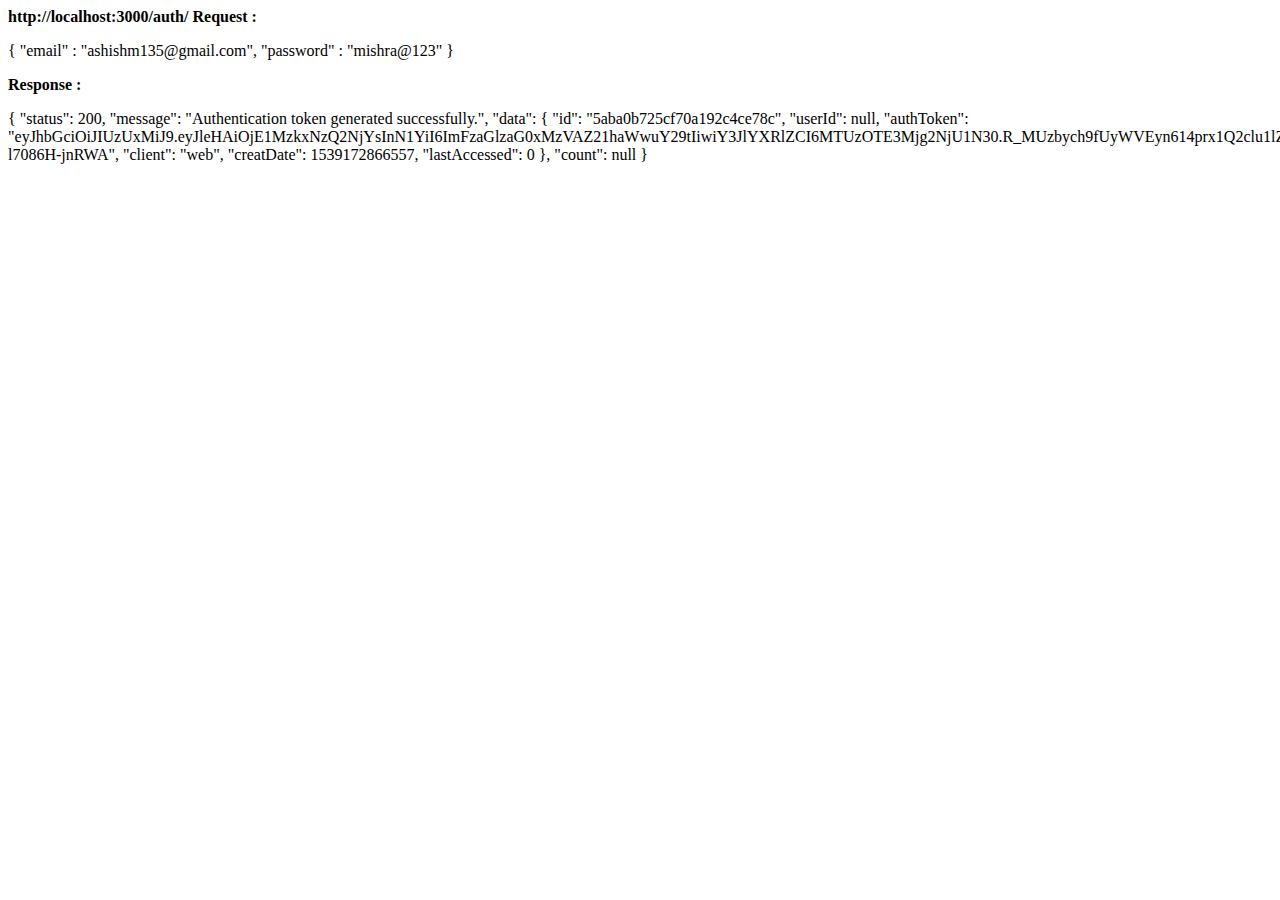
<file: MyBlogApp/src/main/resources/templates/guide-doc/index.htm>
<!DOCTYPE html>
<html>
<head>
<meta charset="ISO-8859-1">
<title>Insert title here</title>
</head>
<body>
<div>
<b>http://localhost:3000/auth/</b>
<b>Request : </b><p>{
 "email" : "ashishm135@gmail.com",
 "password" : "mishra@123"
}</p>

<b>Response :</b><p>{
    "status": 200,
    "message": "Authentication token generated successfully.",
    "data": {
        "id": "5aba0b725cf70a192c4ce78c",
        "userId": null,
        "authToken": "eyJhbGciOiJIUzUxMiJ9.eyJleHAiOjE1MzkxNzQ2NjYsInN1YiI6ImFzaGlzaG0xMzVAZ21haWwuY29tIiwiY3JlYXRlZCI6MTUzOTE3Mjg2NjU1N30.R_MUzbych9fUyWVEyn614prx1Q2clu1lZUzW0oEw90JHqeZTyAlQ4y8G1PimOhEbkp6IKqg6c-l7086H-jnRWA",
        "client": "web",
        "creatDate": 1539172866557,
        "lastAccessed": 0
    },
    "count": null
}</p>
</div>
</body>
</html>
</file>
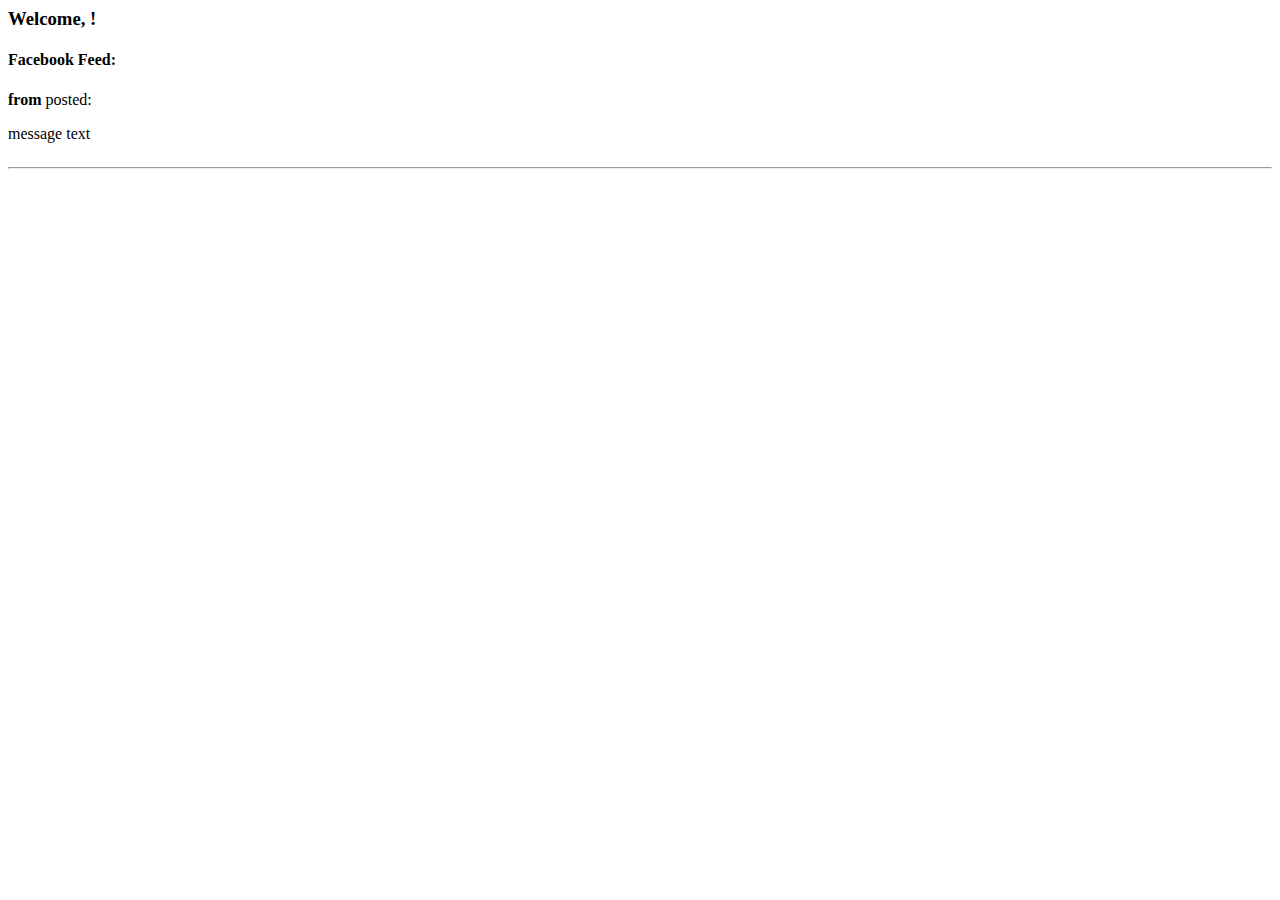
<file: MyBlogApp/src/main/resources/templates/feed.html>
<html xmlns:th="http://www.thymeleaf.org">
<head>
    <title>Facebook Feed</title>
</head>
<body>
<h3>Welcome, <span th:text="${userProfile.name}"></span>!</h3>

<h4>Facebook Feed:</h4>

<div th:each="post:${userFeed}">
    <b th:text="${post.from.name}">from</b> posted:
    <p th:text="${post.message}">message text</p>
    <img th:if="${post.picture}" th:src="${post.picture}"/>
    <hr/>
</div>
</body>
</html>
</file>
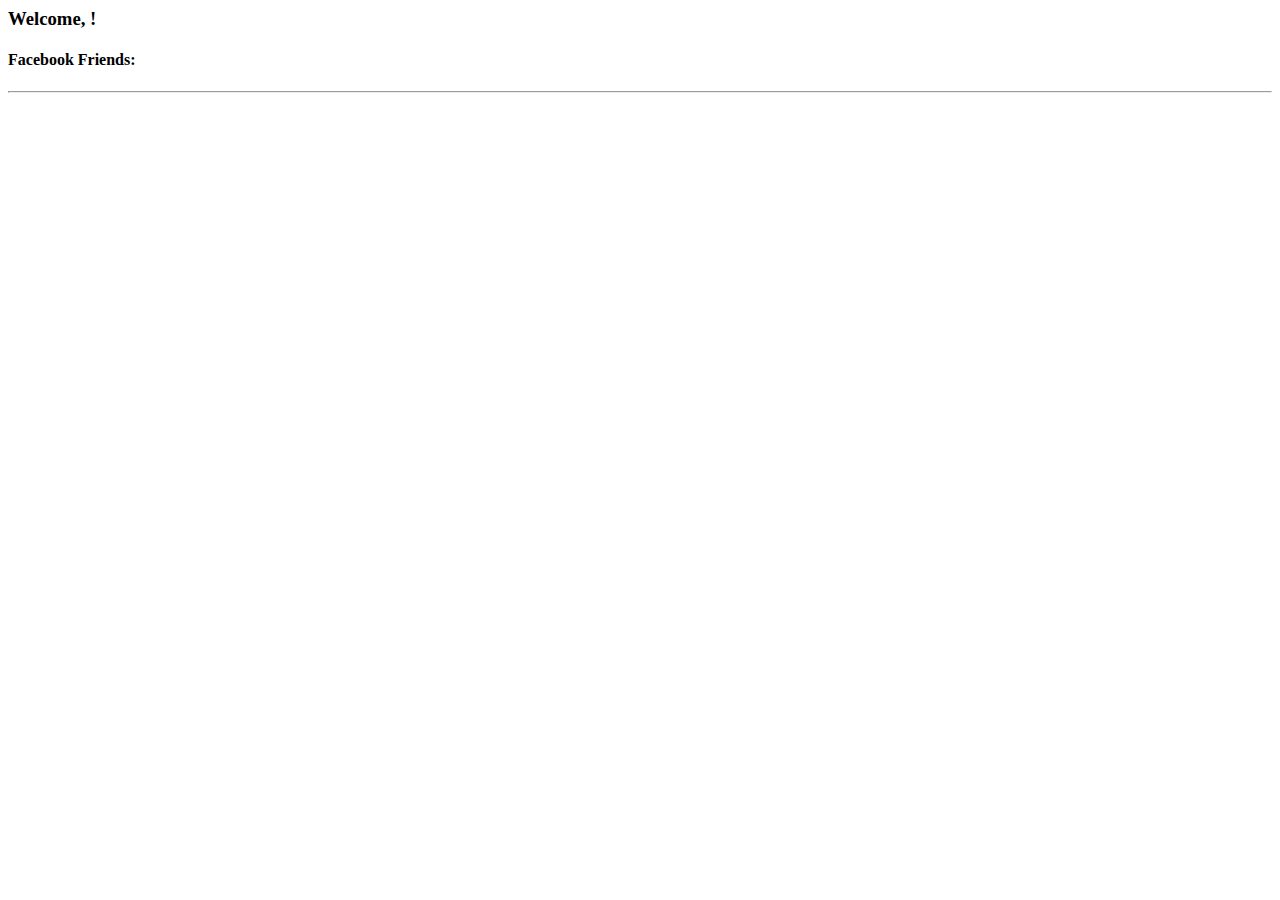
<file: MyBlogApp/src/main/resources/templates/friends.html>
<html xmlns:th="http://www.thymeleaf.org">
<head>
    <title>Facebook Feed</title>
</head>
<body>
<h3>Welcome, <span th:text="${userProfile.name}"></span>!</h3>

<h4>Facebook Friends:</h4>

<div th:each="friend:${friends}">
    <b th:text="${friend.name}"></b>
    <p th:text="${friend.name}"> </p>
    <hr/>
</div>
</body>
</html>
</file>
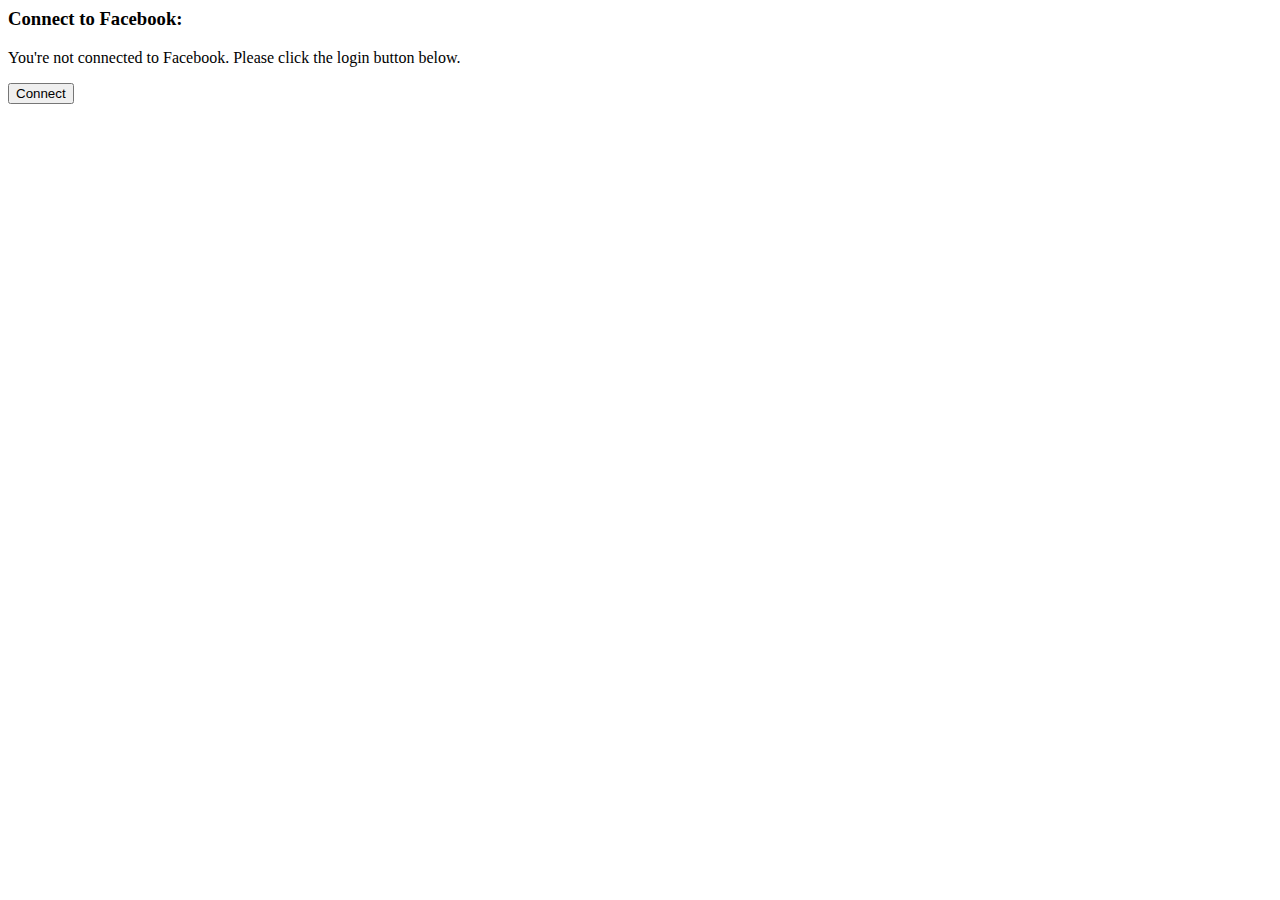
<file: MyBlogApp/src/main/resources/templates/connect/facebookConnect.html>
<html>

<head>
    <title>Spring Boot Facebook Application</title>
</head>

<body>
    <h3>Connect to Facebook: </h3>

    <form action="/connect/facebook" method="POST">
        <input type="hidden" name="scope" value="user_posts"/>
        <div class="formInfo">
            <p>You're not connected to Facebook. Please click the login button below.</p>
        </div>
        <p><button type="submit">Connect</button></p>
    </form>
</body>

</html>
</file>
